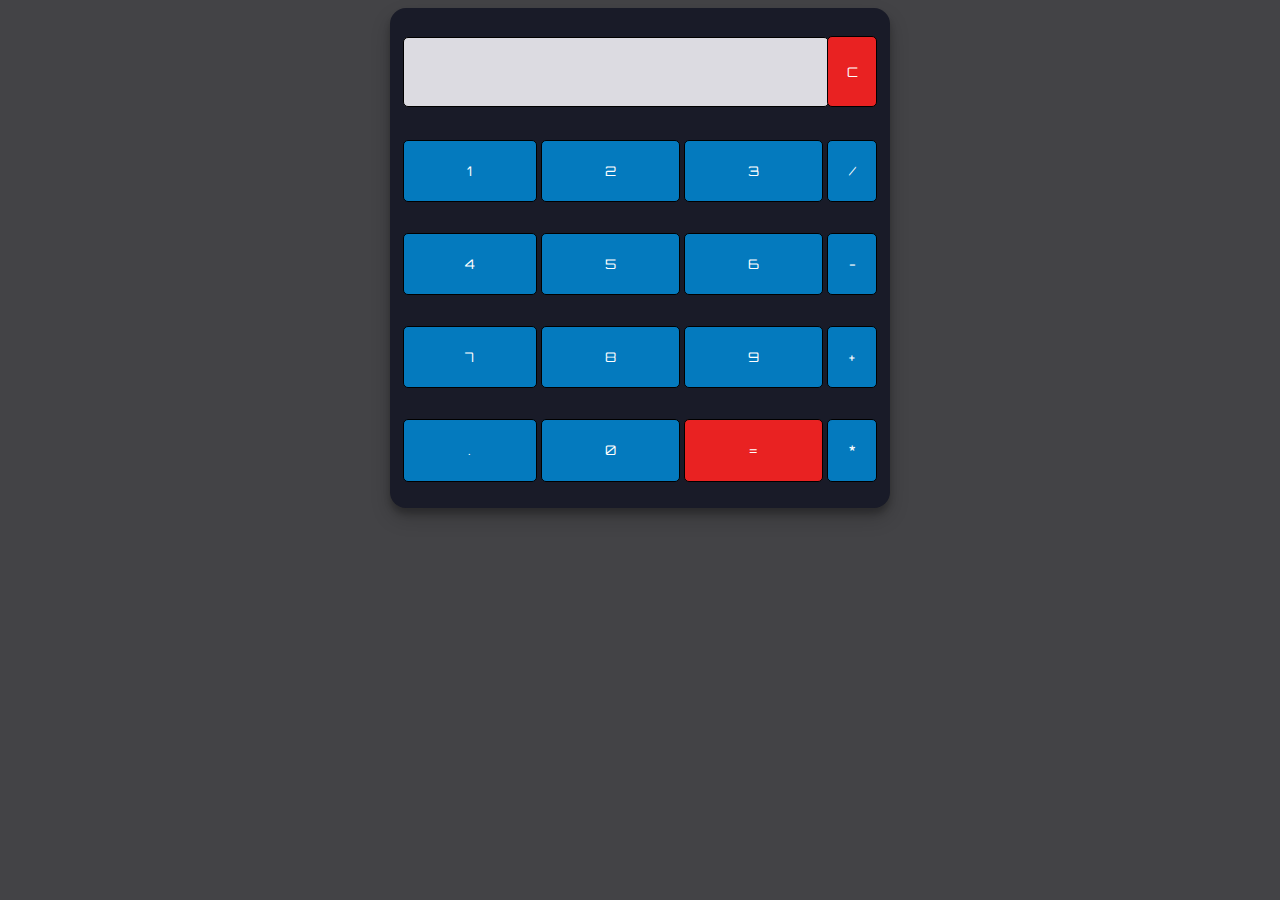
<file: index.html>
<!DOCTYPE html>
<html lang="en" dir="ltr">
 
<head>
  <meta charset="utf-8">
  <title>Web-based Calculator by using JavaScript</title>
  <link rel="stylesheet" href="main.css">
</head>
 
<body>
 
<table class="calculator" >
  <tr>
    <td colspan="3"> <input class="display-box" type="text" id="result" disabled /> </td>
 
    <!-- clearScreen() function clears all the values -->
    <td> <input type="button" value="C" onclick="clearScreen()" id="btn" /> </td>
  </tr>
  <tr>
    <!-- display() function displays the value of clicked button -->
    <td> <input type="button" value="1" onclick="display('1')" /> </td>
    <td> <input type="button" value="2" onclick="display('2')" /> </td>
    <td> <input type="button" value="3" onclick="display('3')" /> </td>
    <td> <input type="button" value="/" onclick="display('/')" /> </td>
  </tr>
  <tr>
    <td> <input type="button" value="4" onclick="display('4')" /> </td>
    <td> <input type="button" value="5" onclick="display('5')" /> </td>
    <td> <input type="button" value="6" onclick="display('6')" /> </td>
    <td> <input type="button" value="-" onclick="display('-')" /> </td>
  </tr>
  <tr>
    <td> <input type="button" value="7" onclick="display('7')" /> </td>
    <td> <input type="button" value="8" onclick="display('8')" /> </td>
    <td> <input type="button" value="9" onclick="display('9')" /> </td>
    <td> <input type="button" value="+" onclick="display('+')" /> </td>
  </tr>
  <tr>
    <td> <input type="button" value="." onclick="display('.')" /> </td>
    <td> <input type="button" value="0" onclick="display('0')" /> </td>
 
    <!-- calculate() function evaluates the mathematical expression -->
    <td> <input type="button" value="=" onclick="calculate()" id="btn" /> </td>
    <td> <input type="button" value="*" onclick="display('*')" /> </td>
  </tr>
</table>
 
<script type="text/javascript" src="main.js"></script>
 
</body>
 
</html>


<!-- <!DOCTYPE html>
<html>

<head>
    <title>Calculator</title>
    
    <link rel="stylesheet" href="main.css">
</head>

<body>

<div class="container">
  <div class="header">Calculator</div>
  <input type="number" class="result" id="result">
  <div class="first-row">
    <input type="button" name="" value="&radic;" class="btn">
    <input type="button" name="" value="(" class="btn">
    <input type="button" name="" value=")" class="btn">
    <input type="button" name="" value="%" class="btn">
  </div>
  <div class="second-row">
    <input type="button" name="" value="7" class="btn" onclick="display('7')">
    <input type="button" name="" value="8" class="btn" onclick="display('8')">
    <input type="button" name="" value="9" class="btn" onclick="display('9')">
    <input type="button" name="" value="/" class="btn"onclick="display('/')">
  </div>
  <div class="third-row">
    <input type="button" name="" value="4" class="btn" onclick="display('4')">
    <input type="button" name="" value="5" class="btn" onclick="display('5')">
    <input type="button" name="" value="6" class="btn" onclick="display('6')">
    <input type="button" name="" value="X" class="btn" onclick="display('x')">
  </div>
  <div class="fourth-row">
    <input type="button" name="" value="1" class="btn" onclick="display('1')" >
    <input type="button" name="" value="2" class="btn" onclick="display('2')">
    <input type="button" name="" value="3" class="btn" onclick="display('3')">
    <input type="button" name="" value="-" class="btn" onclick="display('-')">
  </div>
  <div class="conflict">
    <div class="left">
      <input type="button" name="" value="0" class=" big" onclick="display('0')">
      <input type="button" name="" value="." class=" small" onclick="display('.')">
      <input type="button" name="" value="Del" class=" red small white-text top-margin" onclick="clearScreen()">
      <input type="button" name="" value="=" class=" green white-text big top-margin" onclick="calculate()" id="btn">
    </div>
    <div class="right">
      <input type="button" name="" value="+" class="btn plus" onclick="display('-')">
    </div>
  </div>
</div>
<script type="text/javascript" src="main.js"></script>
</body>

</html> -->
</file>
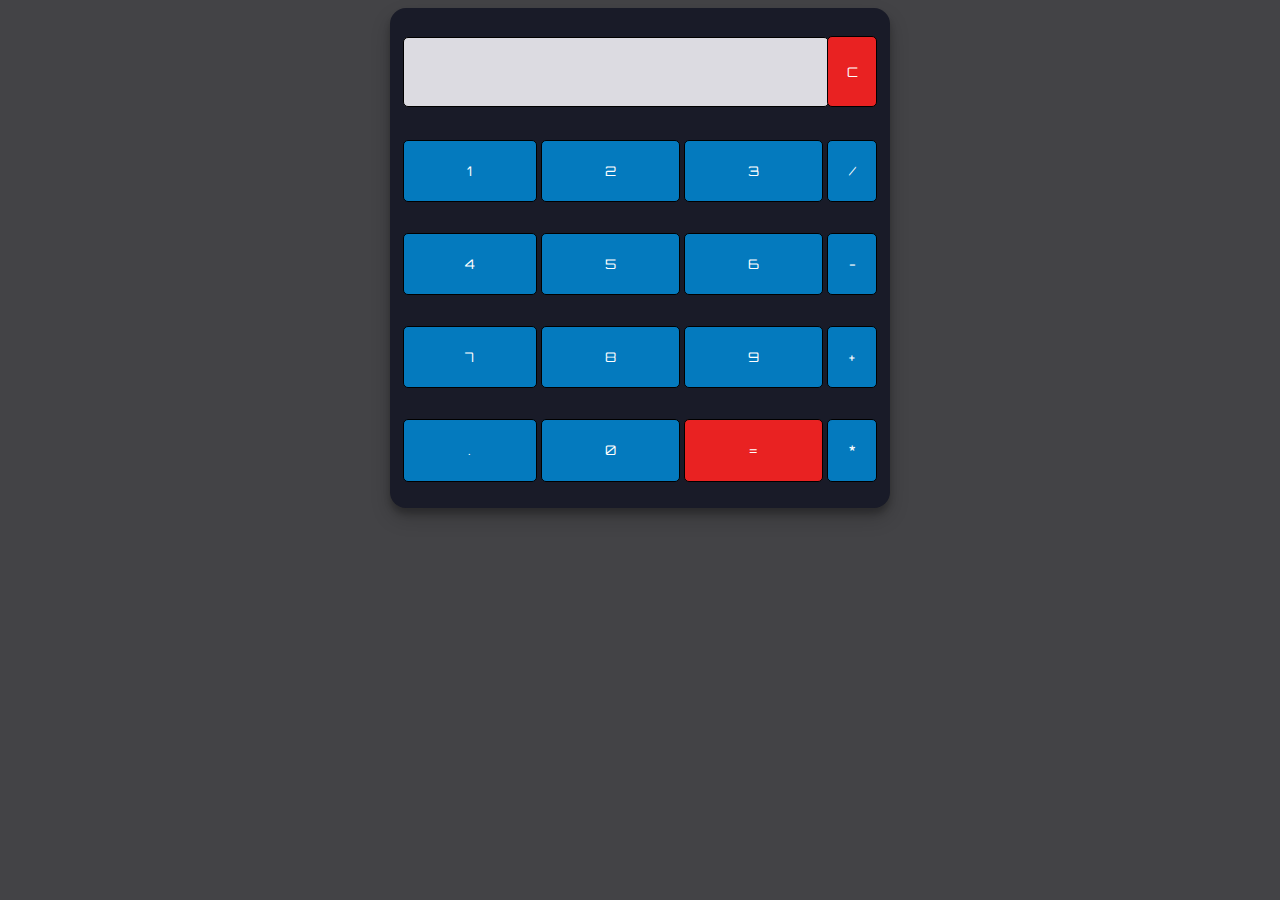
<file: calculator.html>
<!DOCTYPE html>
<html lang="en" dir="ltr">
 
<head>
  <meta charset="utf-8">
  <title>Web-based Calculator by using JavaScript</title>
  <link rel="stylesheet" href="main.css">
</head>
 
<body>
 
<table class="calculator" >
  <tr>
    <td colspan="3"> <input class="display-box" type="text" id="result" disabled /> </td>
 
    <!-- clearScreen() function clears all the values -->
    <td> <input type="button" value="C" onclick="clearScreen()" id="btn" /> </td>
  </tr>
  <tr>
    <!-- display() function displays the value of clicked button -->
    <td> <input type="button" value="1" onclick="display('1')" /> </td>
    <td> <input type="button" value="2" onclick="display('2')" /> </td>
    <td> <input type="button" value="3" onclick="display('3')" /> </td>
    <td> <input type="button" value="/" onclick="display('/')" /> </td>
  </tr>
  <tr>
    <td> <input type="button" value="4" onclick="display('4')" /> </td>
    <td> <input type="button" value="5" onclick="display('5')" /> </td>
    <td> <input type="button" value="6" onclick="display('6')" /> </td>
    <td> <input type="button" value="-" onclick="display('-')" /> </td>
  </tr>
  <tr>
    <td> <input type="button" value="7" onclick="display('7')" /> </td>
    <td> <input type="button" value="8" onclick="display('8')" /> </td>
    <td> <input type="button" value="9" onclick="display('9')" /> </td>
    <td> <input type="button" value="+" onclick="display('+')" /> </td>
  </tr>
  <tr>
    <td> <input type="button" value="." onclick="display('.')" /> </td>
    <td> <input type="button" value="0" onclick="display('0')" /> </td>
 
    <!-- calculate() function evaluates the mathematical expression -->
    <td> <input type="button" value="=" onclick="calculate()" id="btn" /> </td>
    <td> <input type="button" value="*" onclick="display('*')" /> </td>
  </tr>
</table>
 
<script type="text/javascript" src="main.js"></script>
 
</body>
 
</html>


<!-- <!DOCTYPE html>
<html>

<head>
    <title>Calculator</title>
    
    <link rel="stylesheet" href="main.css">
</head>

<body>

<div class="container">
  <div class="header">Calculator</div>
  <input type="number" class="result" id="result">
  <div class="first-row">
    <input type="button" name="" value="&radic;" class="btn">
    <input type="button" name="" value="(" class="btn">
    <input type="button" name="" value=")" class="btn">
    <input type="button" name="" value="%" class="btn">
  </div>
  <div class="second-row">
    <input type="button" name="" value="7" class="btn" onclick="display('7')">
    <input type="button" name="" value="8" class="btn" onclick="display('8')">
    <input type="button" name="" value="9" class="btn" onclick="display('9')">
    <input type="button" name="" value="/" class="btn"onclick="display('/')">
  </div>
  <div class="third-row">
    <input type="button" name="" value="4" class="btn" onclick="display('4')">
    <input type="button" name="" value="5" class="btn" onclick="display('5')">
    <input type="button" name="" value="6" class="btn" onclick="display('6')">
    <input type="button" name="" value="X" class="btn" onclick="display('x')">
  </div>
  <div class="fourth-row">
    <input type="button" name="" value="1" class="btn" onclick="display('1')" >
    <input type="button" name="" value="2" class="btn" onclick="display('2')">
    <input type="button" name="" value="3" class="btn" onclick="display('3')">
    <input type="button" name="" value="-" class="btn" onclick="display('-')">
  </div>
  <div class="conflict">
    <div class="left">
      <input type="button" name="" value="0" class=" big" onclick="display('0')">
      <input type="button" name="" value="." class=" small" onclick="display('.')">
      <input type="button" name="" value="Del" class=" red small white-text top-margin" onclick="clearScreen()">
      <input type="button" name="" value="=" class=" green white-text big top-margin" onclick="calculate()" id="btn">
    </div>
    <div class="right">
      <input type="button" name="" value="+" class="btn plus" onclick="display('-')">
    </div>
  </div>
</div>
<script type="text/javascript" src="main.js"></script>
</body>

</html> -->
</file>
<file: main.css>
@import url('https://fonts.googleapis.com/css2?family=Orbitron&display=swap');

body{
  background-color: #434346;
}
.calculator {
    padding: 10px;
    border-radius: 1em;
    height: 500px;
    width: 500px;
    margin: auto;
    background-color: #191b28;
    box-shadow: rgba(0, 0, 0, 0.19) 0px 10px 20px, rgba(0, 0, 0, 0.23) 0px 6px 6px;
}

.display-box {
    font-family: 'Orbitron', sans-serif;
    font-size: 15px;
    background-color: #dcdbe1;
    border: solid black 0.5px;
    color: black;
    border-radius: 5px;
    width: 100%;
    height: 65%;
}

#btn {
    background-color: #e92222;
}

input[type=button] {
    font-family: 'Orbitron', sans-serif;
    background-color: #047abe;
    color: white;
    border: solid black 0.5px;
    width: 100%;
    border-radius: 5px;
    height: 70%;
    outline: none;
}

input:active[type=button] {
    background: #e5e5e5;
    -webkit-box-shadow: inset 0px 0px 5px #c1c1c1;
    -moz-box-shadow: inset 0px 0px 5px #c1c1c1;
    box-shadow: inset 0px 0px 5px #c1c1c1;
}


/* body{
  background-color: #a6a5d1;
}
.container{
  margin: auto;
  width: 50%;
  padding: 10px;
  border: 1px solid #f2f2f2;
  -webkit-box-shadow: 1px 1px 4px 0px rgba(176,176,176,1);
     -moz-box-shadow: 1px 1px 4px 0px rgba(176,176,176,1);
          box-shadow: 1px 1px 4px 0px rgba(176,176,176,1);
  background-color: #fff;
  height: 450px;
  background-color: #F8F8F8;
}
.header{
  background-color: #164791;
  padding: 10px;
  color: #fff;
  text-align: center;
} */

/* Chrome, Safari, Edge, Opera */
/* input::-webkit-outer-spin-button,
input::-webkit-inner-spin-button {
  -webkit-appearance: none;
  margin: 0;
} */

/* firefox doesn't support above css properly */

/* .result{
  font-size: 24px;
  margin: 5px;
  padding: 24px 5px;
  font-weight: 700;
  text-align: right;
  width: 96%;
  border-color: #949393;
  background-color: #F8F8F8;
}
.first-row,
.second-row,
.third-row,
.fourth-row,
.conflict
{
  display: inline-block;
  width: 100%;
}
.btn{
 padding: 15px;
 font-weight: bold;
 font-size: 16px;
 border: none;
 border-radius: 3px;
 background-color: #526bd8;
 float: left;
 width: 24%;
 margin: 0 2px; */
 /*border: 1px solid #000;*/
/* }
.conflict .left,
.conflict .right{
  float: left;
  position: relative;
}
.left{
  width: 74%;
}
.right{
  width: 24%;
}
.big{
  padding: 15px;
  font-weight: bold;
  font-size: 16px;
  border: none;
  border-radius: 3px;
  background-color: #526bd8;
  float: left;
  width: 65%;
  margin: 0 2px;
}
.small{
  padding: 15px;
  font-weight: bold;
  font-size: 16px;
  border: none;
  border-radius: 3px;
  background-color: #526bd8;
  float: left;
  width: 33%;
  margin: 0 2px;
}
.plus{
  height: 100px;
  width: 98%;
}
.green{
  background-color: #248b2a;
}
.red{
  background-color: #c00a0a
}
.grey{
  background-color: #949393;
}
.white-text{
  color: #fff;
}
.top-margin{
  margin-top: 4px;
} */
</file>
